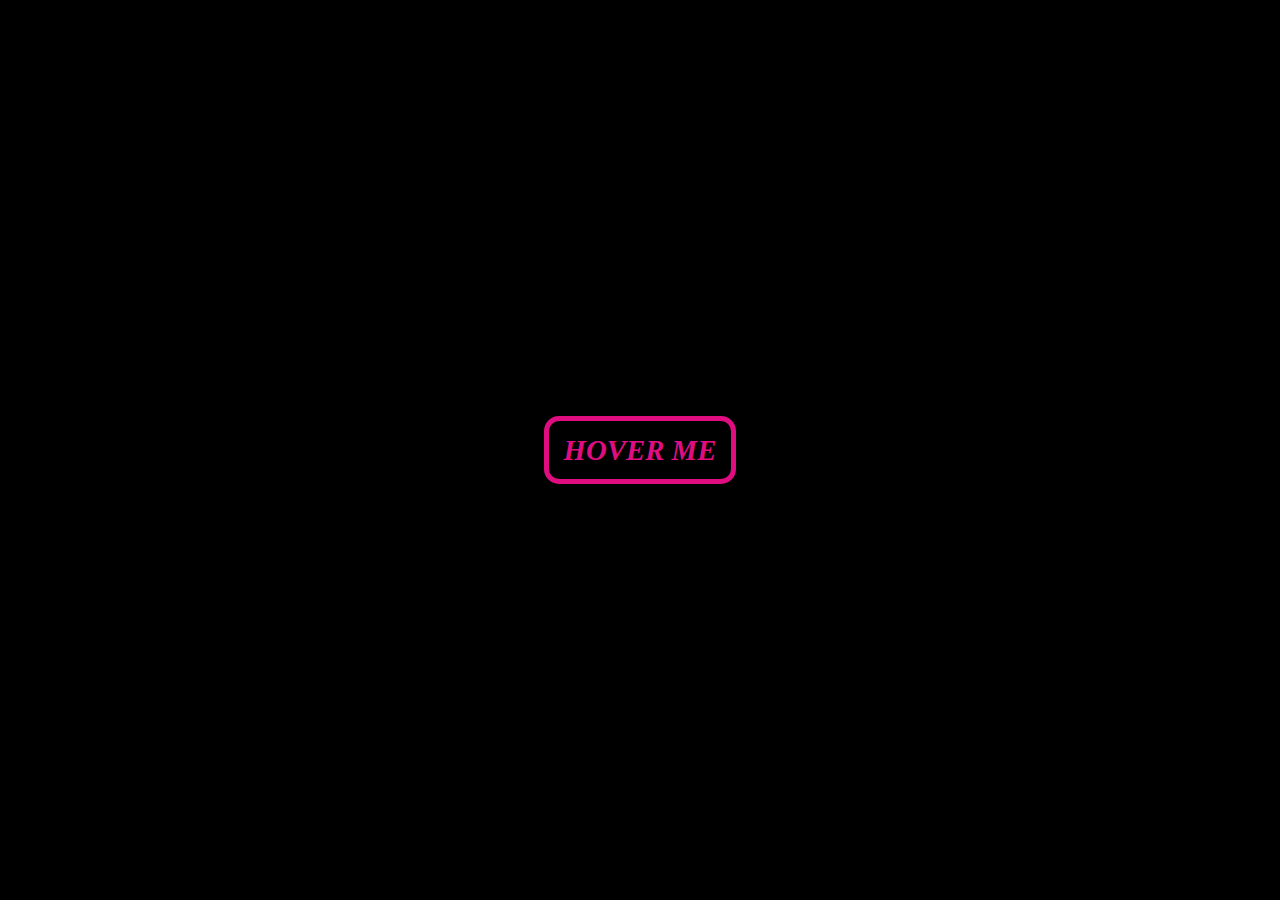
<file: Assignment3/index.html>
<!DOCTYPE html>
<html lang="en">

<head>
    <meta charset="UTF-8" />
    <meta http-equiv="X-UA-Compatible" content="IE=edge" />
    <meta name="viewport" content="width=device-width, initial-scale=1.0" />
    <title>Animated Button</title>

    
    <link rel="stylesheet" href="style.css" />

    
</head>

<body>
    <div class="container">
        <button class="btn">Hover Me</button>
    </div>
</body>

</html>
</file>
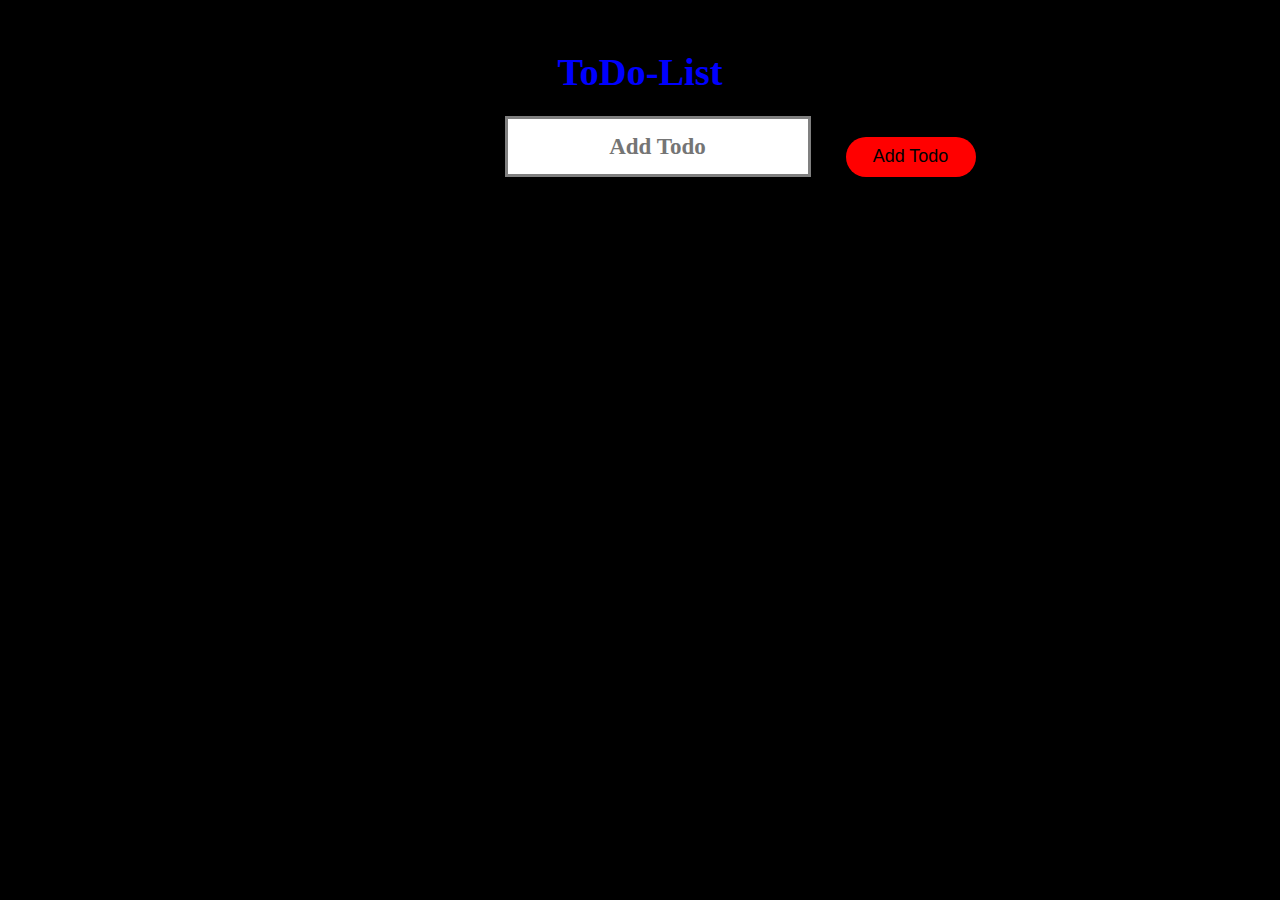
<file: Todo-List/index.html>
<!DOCTYPE html>
<html lang="en">
<head>
    <meta charset="UTF-8">
    <meta http-equiv="X-UA-Compatible" content="IE=edge">
    <meta name="viewport" content="width=device-width, initial-scale=1.0">
    <title>Assignment6</title>
    <link rel="preconnect" href="https://fonts.googleapis.com">
<link rel="preconnect" href="https://fonts.gstatic.com" crossorigin>
<link href="https://fonts.googleapis.com/css2?family=Klee+One:wght@600&family=Open+Sans&family=Roboto&display=swap" rel="stylesheet">
    <link rel="stylesheet" href="https://pro.fontawesome.com/releases/v5.10.0/css/all.css" integrity="sha384-AYmEC3Yw5cVb3ZcuHtOA93w35dYTsvhLPVnYs9eStHfGJvOvKxVfELGroGkvsg+p" crossorigin="anonymous"/>
    <link rel="stylesheet" href="style.css" />
</head>
<body>
<center>
    <div>
    <h1>ToDo-List</h1>
    <table>
       <thead> 
        <tr >
            <th ><input type="text" id="inp" placeholder="Add Todo"></th>
            <th colspan="4"><button>Add Todo</i></button></th>
        </tr>
    </thead>
    
    
   </table>  
</div>
</center>
    <script src="script.js"></script>
</body>

</html>
</file>
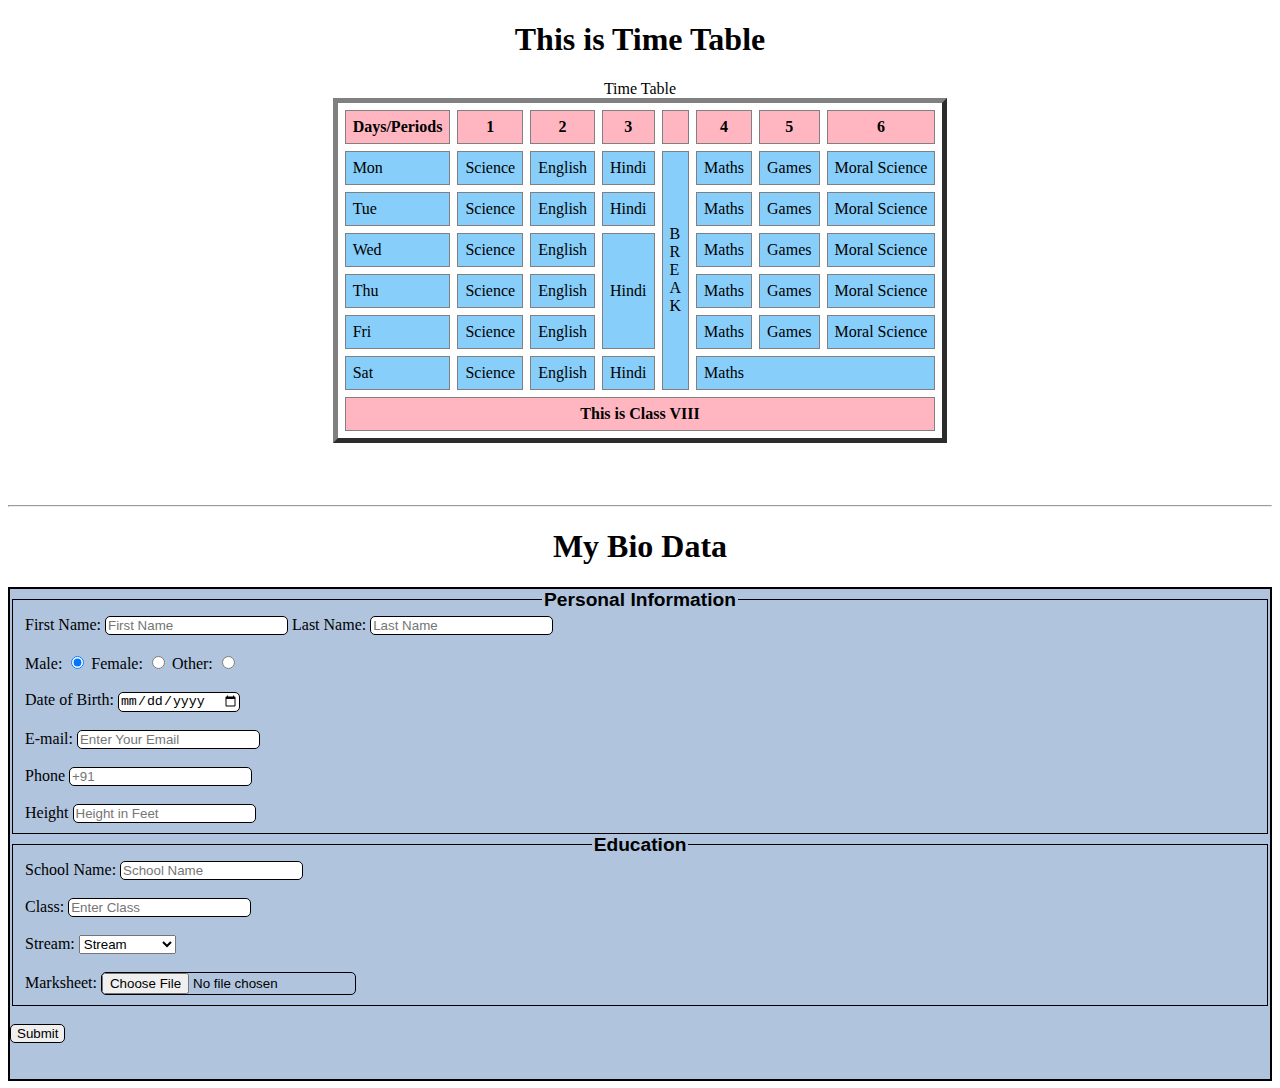
<file: Web_Assignment1/index.html>
<!DOCTYPE html>
<html lang="en">

<head>
    <meta charset="UTF-8" />
    <meta http-equiv="X-UA-Compatible" content="IE=edge" />
    <meta name="viewport" content="width=device-width, initial-scale=1.0" />
    <title>Assignment1</title>
    <style>
        table td,
        th {
            border: 1.5px solid grey;
        

        }
       th{
           background-color: lightpink;
        
       }
       td{
           background-color: lightskyblue;
       }
       form{
           border:solid 2px;
           background-color: lightsteelblue;
           
       }
       fieldset
       {
           border: solid 1px;
       }
       legend{
           text-align: center;
           font-size: larger;
           font-weight: bold;
           font-family: sans-serif;
       }
       input{
           border: solid 1px black;
           border-radius: 5px;
       }
      
    </style>
</head>

<body>
    <h1 style="text-align:center ;">This is Time Table</h1>
    <div>
        <center>
        <caption>Time Table</caption>
        
        <table border="5" cellpadding="7" cellspacing="7">
            <tr>
                <th>Days/Periods</th>
                <th>1</th>
                <th>2</th>
                <th>3</th>
                <th></th>
                <th>4</th>
                <th>5</th>
                <th>6</th>
            </tr>
            <tr>
                <td>Mon</td>
                <td>Science</td>
                <td>English</td>
                <td>Hindi</td>
                <td rowspan="6">
                    B <br /> R <br />E <br /> A <br /> K
                </td>
                <td>Maths</td>
                <td>Games</td>
                <td>Moral Science</td>
            </tr>
            <tr>
                <td>Tue</td>
                <td>Science</td>
                <td>English</td>
                <td>Hindi</td>
                <td>Maths</td>
                <td>Games</td>
                <td>Moral Science</td>
            </tr>
            <tr>
                <td>Wed</td>
                <td>Science</td>
                <td>English</td>
                <td rowspan="3">Hindi</td>
                <td>Maths</td>
                <td>Games</td>
                <td>Moral Science</td>
            </tr>
            <tr>
                <td>Thu</td>
                <td>Science</td>
                <td>English</td>
                <td>Maths</td>
                <td>Games</td>
                <td>Moral Science</td>
            </tr>
            <tr>
                <td>Fri</td>
                <td>Science</td>
                <td>English</td>
                <td>Maths</td>
                <td>Games</td>
                <td>Moral Science</td>
            </tr>
            <tr>
                <td>Sat</td>
                <td>Science</td>
                <td>English</td>
                <td>Hindi</td>
                <td colspan="3">Maths</td>
            </tr>
            <tr>
                <th colspan="8">This is Class VIII</th>
            </tr>
        </table>
        </center>
    </div>

    <br/> <br/>

    <br/>
    <hr>
    <h1 style="text-align:center ;">My Bio Data</h1>
    <form target="_self" action="#" method="POST">
    <fieldset>
        <legend>Personal Information</legend>
        <div>
            <label for="firstName">First Name:</label>
            <input name="fname" type="text" id="firstName" placeholder="First Name" required />
            <label for="lastName">Last Name:</label>
            <input type="text"  name="lname" id="lastName" placeholder="Last Name" required />
        </div>
        <br />
        <div>
            <label for="male">Male:</label>
            <input type="radio" name="gender" id="male" value="male" checked />

            <label for="female">Female:</label>
            <input type="radio" name="gender" id="female" value="female" />

            <label for="other">Other:</label>
            <input type="radio" name="gender" id="other" value="other" />

            <br /><br />
            <label for="dateOfBirth">Date of Birth:</label>
            <input type="date" name="dob" id="dateOfBirth" required/>
        </div>
        <br />
        <div>
            <label for="email">E-mail:</label>
            <input type="email" name="mail" id="email"placeholder="Enter Your Email"  required/>
            <br /><br />

            <label for="phone">Phone</label>
            <input type="number" id="phone" name="pno" placeholder="+91" required/>
            <br /><br />

            <label for="height">Height</label>
            <input type="number" id="height"  name ="height" placeholder="Height in Feet" required/>
        </div>
    </fieldset>

    <fieldset>
        <legend>Education</legend>
        <div>
            <label for="schoolName">School Name:</label>
            <input type="text" id="schoolName" name="schoolName" placeholder="School Name"  required/>
            <br /><br />

            <label for="class">Class:</label>
            <input type="number" id="class" name="class" placeholder="Enter Class" required />
            <br /><br />

            <label for="stream">Stream:</label>
            <select name="Stream" id="stream">
          <option value="Stream">Stream</option>
          <option value="Non-medical">Non-medical</option>
          <option value="Medical">Medical</option>
          <option value="Commerce">Commerce</option>
          <option value="Arts">Arts</option>
        </select>
            <br /><br />

            <label for="marksheet">Marksheet:</label>
            <input type="file" id="marksheet"name="marksheet"  required/>
        </div>
    </fieldset>
    <br />

    <div>
        <input type="submit" value="Submit" />
    </div>
<br/><br/>
    </form>
</body>

</html>
</file>
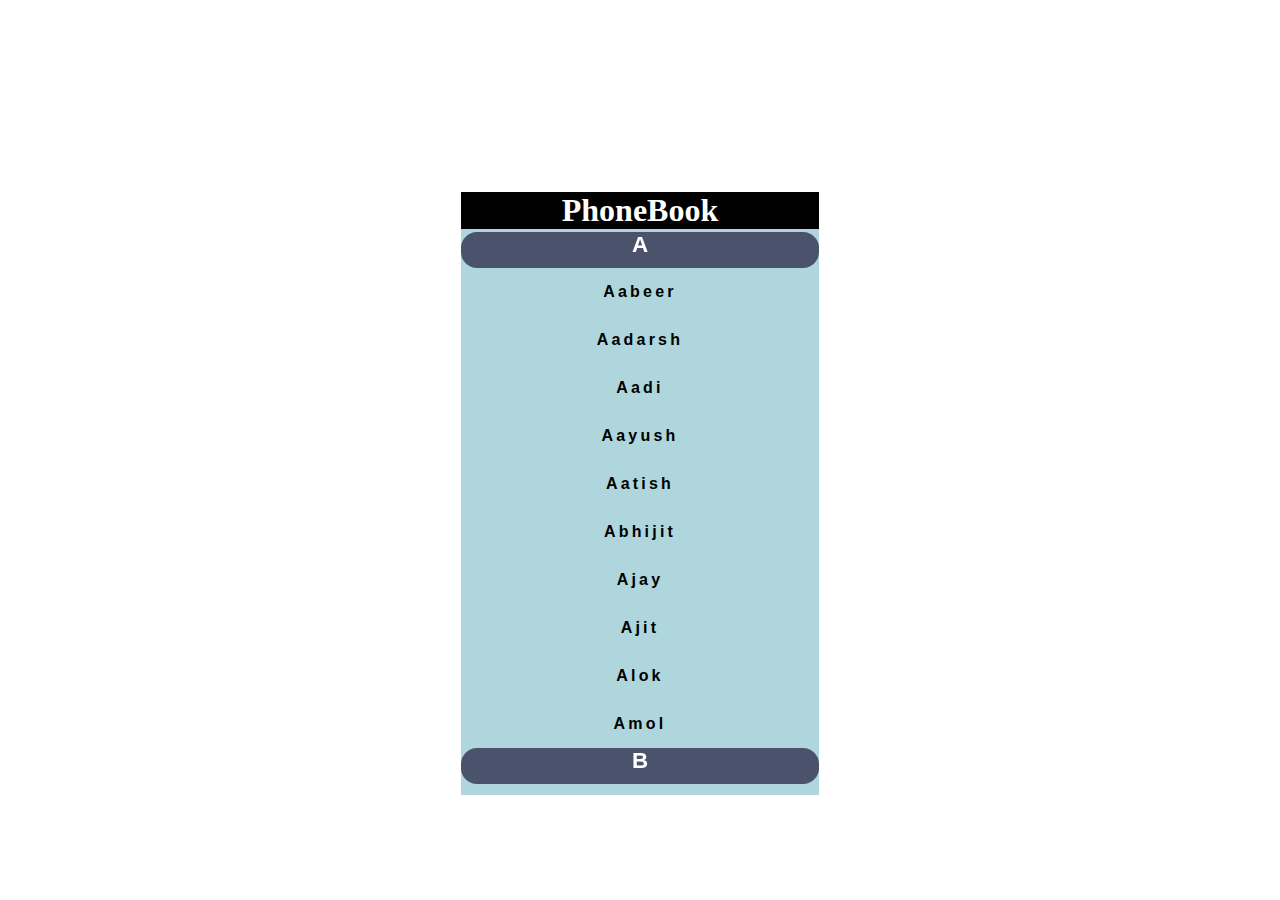
<file: Web_Assignment2/index.html>
<!DOCTYPE html>
<html lang="en">
<head>
    <meta charset="UTF-8">
    <meta http-equiv="X-UA-Compatible" content="IE=edge">
    <meta name="viewport" content="width=device-width, initial-scale=1.0">
    <title>Phone Book</title>
    <link rel="stylesheet" href="style.css">
</head>
<body>
    <div class="main">
     <div class="heading">
         <h1>PhoneBook</h1>
     </div>
    <div class="contacts">
   <dl>
   <dt><span> A</span></dt>
   <dd>Aabeer</dd>
   <dd>Aadarsh</dd>
   <dd>Aadi</dd>
   <dd>Aayush</dd>
   <dd>Aatish</dd>
   <dd>Abhijit</dd>
   <dd>Ajay</dd>
   <dd>Ajit</dd>
   <dd>Alok</dd>
   <dd>Amol</dd>
   <dt><span>B</span></dt>
   <dd>Bella</dd>
   <dd>Brianna</dd>
   <dd>Bree</dd>
   <dd>Bhavya</dd>
   <dd>Bhawan</dd>
   <dd>Bholu</dd>
   <dt><span>C</span></dt>
   <dd>Caleb</dd>
   <dd>Chetan</dd>
   <dd>Colt</dd>
   <dd>Cobe</dd>
   <dd>Charlotte</dd>
   <dd>Cali</dd>
<dt><span>D</span></dt>

   <dd>Daman</dd>
   <dd>Dolly</dd>
   <dd>Dilpreet</dd>
   <dd>Darshan</dd>
   <dd>Daksha</dd>
   <dd>Disha</dd>
   <dd>Divya</dd>
   <dt><span>E</span></dt>
   <dd>Emma</dd>
   <dd>Elly</dd>
   <dd>Elon</dd>
   <dt><span>G</span></dt>
   <dd>Gauri</dd>
   <dd>Goli</dd>
   <dd>Garish</dd>
   <dd>Garima</dd>
   <dd>Gavin</dd>
   <dt><span>H</span></dt>
   <dd>Hari</dd>
   <dd>Harman</dd>
   <dd>Harry</dd>
   <dd>Honey</dd>
   <dd>Harish</dd>
   <dd>Henry</dd>
   <dd>Hans</dd>
   <dd>Happy</dd>
   <dd>Harsh</dd>
   <dt><span>M</span></dt>
   <dd>Mona</dd>
   <dd>Mosina</dd>
   <dd>Monika</dd>
   <dd>Mani</dd>
   <dd>Manpreet</dd>
   <dd>Manjeet</dd>
   <dd>Maninder</dd>
   <dd>Mini</dd>
   <dt><span>N</span></dt>
   <dd>Nandita</dd>
   <dd>Naman</dd>
   <dd>Nikhil</dd>
   <dd>Nihal</dd>
   <dd>Nandini</dd>
   <dt><span>S</span></dt>
   <dd>Sabeel</dd>
   <dd>Sonia</dd>
   <dd>Shruti</dd>
   <dd>Suman</dd>
   <dd>Sonali</dd>
   <dd>Sumit</dd>

   <dt><span>T</span></dt>
   <dd>Tarun</dd>
   <dd>Tanish</dd>
   <dd>Tania</dd>
   <dd>Tom</dd>
   <dd>Tanisha</dd>
   <dd>Tanuja</dd>
   

   </dl>

    </div>



    </div>
    
</body>
</html>
</file>
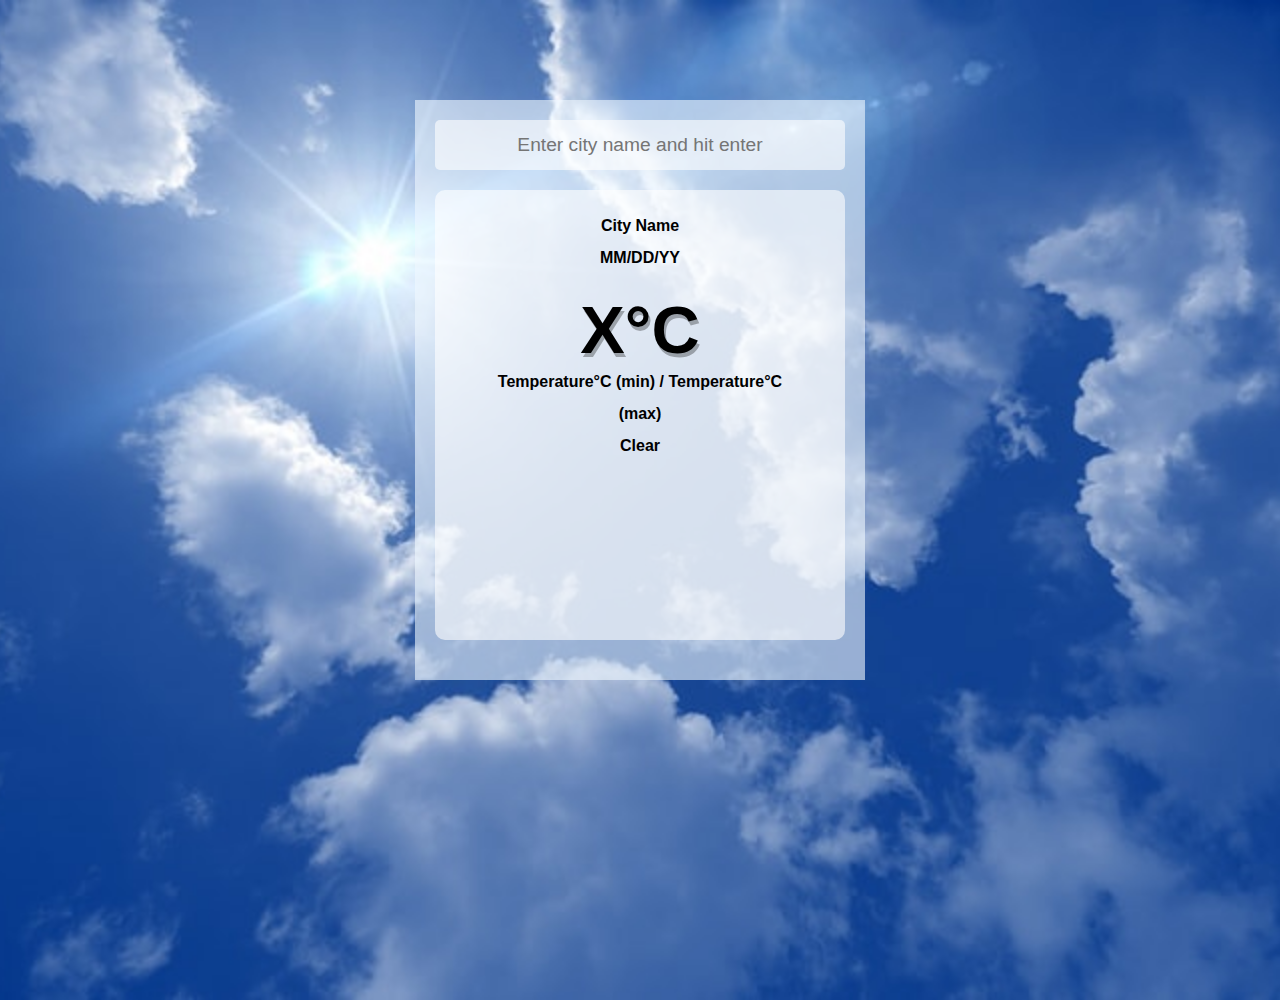
<file: web_Assignment7/index.html>
<!DOCTYPE html>
<html lang="en">
<head>
    <meta charset="UTF-8">
    <meta name="viewport" content="width=device-width, initial-scale=1.0">
    <link rel="stylesheet" href="styles.css">
    <title>Weather App By Shruti Vohra</title>
</head>
<body>
    <div class="app-main">
        <div class="searchInputBox">
            <input type="text" id="input-box" class="input-box" placeholder="Enter city name and hit enter" autocomplete="off">
        </div>

        <div class="weather-body">
            <div class="location-details">
                <div class="city" id="city">City Name</div>
                <div class="date" id="date">MM/DD/YY</div>
            </div>

            <div class="weather-status">
                <div class="temp" id="temp">X&deg;C</div>
                <div class="min-max" id="min-max">Temperature&deg;C (min) / Temperature&deg;C (max)</div>
                <div class="weather" id="weather">Clear</div>
                <div id="img"></div>
            </div>
        </div>
    </div>

    <script src="app.js"></script>
</body>
</html>
</file>
<file: Assignment3/style.css>
@import url("https://fonts.googleapis.com/css2?family=Poppins&display=swap");
* {
    margin: 0;
    padding: 0;
    box-sizing: border-box;
}

body {
    background-color:black;
    font-family: " sans-serif";
    justify-content: center;
    align-content: center;
    align-items: center;
    text-align: center;
    min-height: 100vh;
    display: flex;
}

button {
    background: none;
    color:rgb(223, 13, 128);
    font: inherit;
    line-height: 1;
    border-radius: 15px;
    border:5px solid rgb(223, 13, 128);
    padding: 15px;
    font-size: 1.8rem;
    text-transform: uppercase;
    font-style:oblique;
    font-weight: bold;
}

button {
    color:rgb(223, 13, 128);
    transition: 0.25s;
}

.btn:hover,
.btn:focus {
    animation: colorchange 1s infinite;
    color:yellowgreen;

    box-shadow: 0 0.6em 0.6em -0.4em #fdc500;
    transform: translateY(-0.25em);
}
@keyframes colorchange{

    0%{border-color:red;}
    25%{border-color:chocolate;}
    50%{border-color:violet;}
    100%{border-color:green;}
}
</file>
<file: Todo-List/style.css>
td{
    padding: 10px;
    font-size: larger;
}
td,th{
    border:none;
    border-radius: 20px;
}
tr,td{
    padding:20px;
}
body{
    background-color:black;
}
*{
 padding :0px;
 margin:0px;
text-decoration: solid;
color:white;
}
div{
    font-size: larger;
    margin:50px auto;
}
i:hover{
    cursor: pointer;
}
input{
    height: 55px;
    width:300px;
}
button{
    font-size: large;
    width:130px;
    height: 40px;
    background: 2px solid red;
    background-color: red;
    border-radius: 40px;
    border:none;
    margin-top: 30px;
    margin-left: 33px;
    color: black;
}
input{
    margin-left: 200px;
    color:black;
    font-size: larger;
    font-family: cursive;
    background-color:white;
    margin-top: 20px;
    border:3px solid gray;
    text-align: center;
    font-weight:bold;
    margin-bottom: 10px;
}
div{
    display: flexbox;
}
h1{
    text-align: center;
    color:blue;
    font-family:cursive;
}
input:focus
{
    outline: none;
    cursor: pointer;
}

.fa-arrow-up
{
    color:red;
}
.fa-times
{
    color:green;
}
.fa-arrow-down
{
    color:yellow;
}
.fa-arrow-down
{
    color:yellow;
}
.fa-comment-alt-edit
{
    color:blue;
}
button:hover{
    cursor: pointer;
}
</file>
<file: Web_Assignment2/style.css>
*{
    padding : 0;
    margin : 0;
}
body{

     display: flex;
     align-items: center;
     justify-content: center;

}
.main{
    height:67vh;
    width: 28vw;
    background-color: #aed6dc;
    text-align: center;
    margin-top: 12em;
    overflow-y: auto;
    overflow-x: hidden;
}
.heading{

    background-color:black;
    text-align: center;
    position :fixed;
    width:inherit;

}
.heading h1{
    color:white;
    font-weight: 800;
    font-size: 2em;
}
.contacts{
    margin-top: 40px;
    
}
dt{
    background-color: #4a536b;
    height:4vh;
    position:sticky;
    top:40px;
    font-weight: bold;
    border-radius: 1rem;
    font-family:sans-serif;
}
dt span{

    color:white;
    font-size: 1.4rem;
}
dd{

    letter-spacing: .2em;
    line-height: 3rem;
    font-weight: bolder;
    font-family:-apple-system, BlinkMacSystemFont, 'Segoe UI', Roboto, Oxygen, Ubuntu, Cantarell, 'Open Sans', 'Helvetica Neue', sans-serif;
}
dd:hover{
    background-color: #ff9a8d  ;
}
.heading h1{
    animation :colorchange 1s infinite;
}
@keyframes colorchange{

    0%{color:red;}
    25%{color:purple;}
    50%{color:yellow;}
    100%{color:teal;}
    


}
@media  screen and (max-width:526px){
    .heading h1{font-size: 90%;}
    
}
</file>
<file: web_Assignment7/styles.css>
* {
  margin: 0;
  padding: 0;
  box-sizing: border-box;
}

body {
  background-image: url('images/clear.jpg');
  height: 100vh;
  overflow: hidden;
  background-repeat: no-repeat;
  background-position: top center;
  font-family: Arial, Helvetica, sans-serif;
  background-size: cover;
}

.app-main {
  width: 50vh;
  margin: 100px auto;
  background-color: rgba(240,248,255, 0.6);
  padding: 20px;
  text-align: center;
}

.app-main > * {
  margin-bottom: 20px;
}

.input-box {
  width: 100%;
  background-color: rgba(255,255,255,0.6);
  border: none;
  outline: none;
  color: #582233;
  font-size: 1.2rem;
  height: 50px;
  border-radius: 5px;
  padding: 0 10px;
  text-align: center;
}

.input-box:focus {
  background-color: rgba(255,255,255);
}


.weather-body {
 /* display: none;   */
  color: black;
  padding: 20px;
  line-height: 2rem;
  border-radius: 10px;
  background-color: rgba(255,255,255,0.6);
  height: 50vh;
}

.location-details {
  font-weight: bold;
}

.weather-status {
  padding: 20px;
}

.temp {
  font-size: 50pt;
  font-weight: 700;
  margin: 20px 0;
  text-shadow: 2px 4px rgba(0,0,0,0.3);
}

.min-max, .weather {
  font-size: 12pt;
  font-weight: 600;
}
</file>
